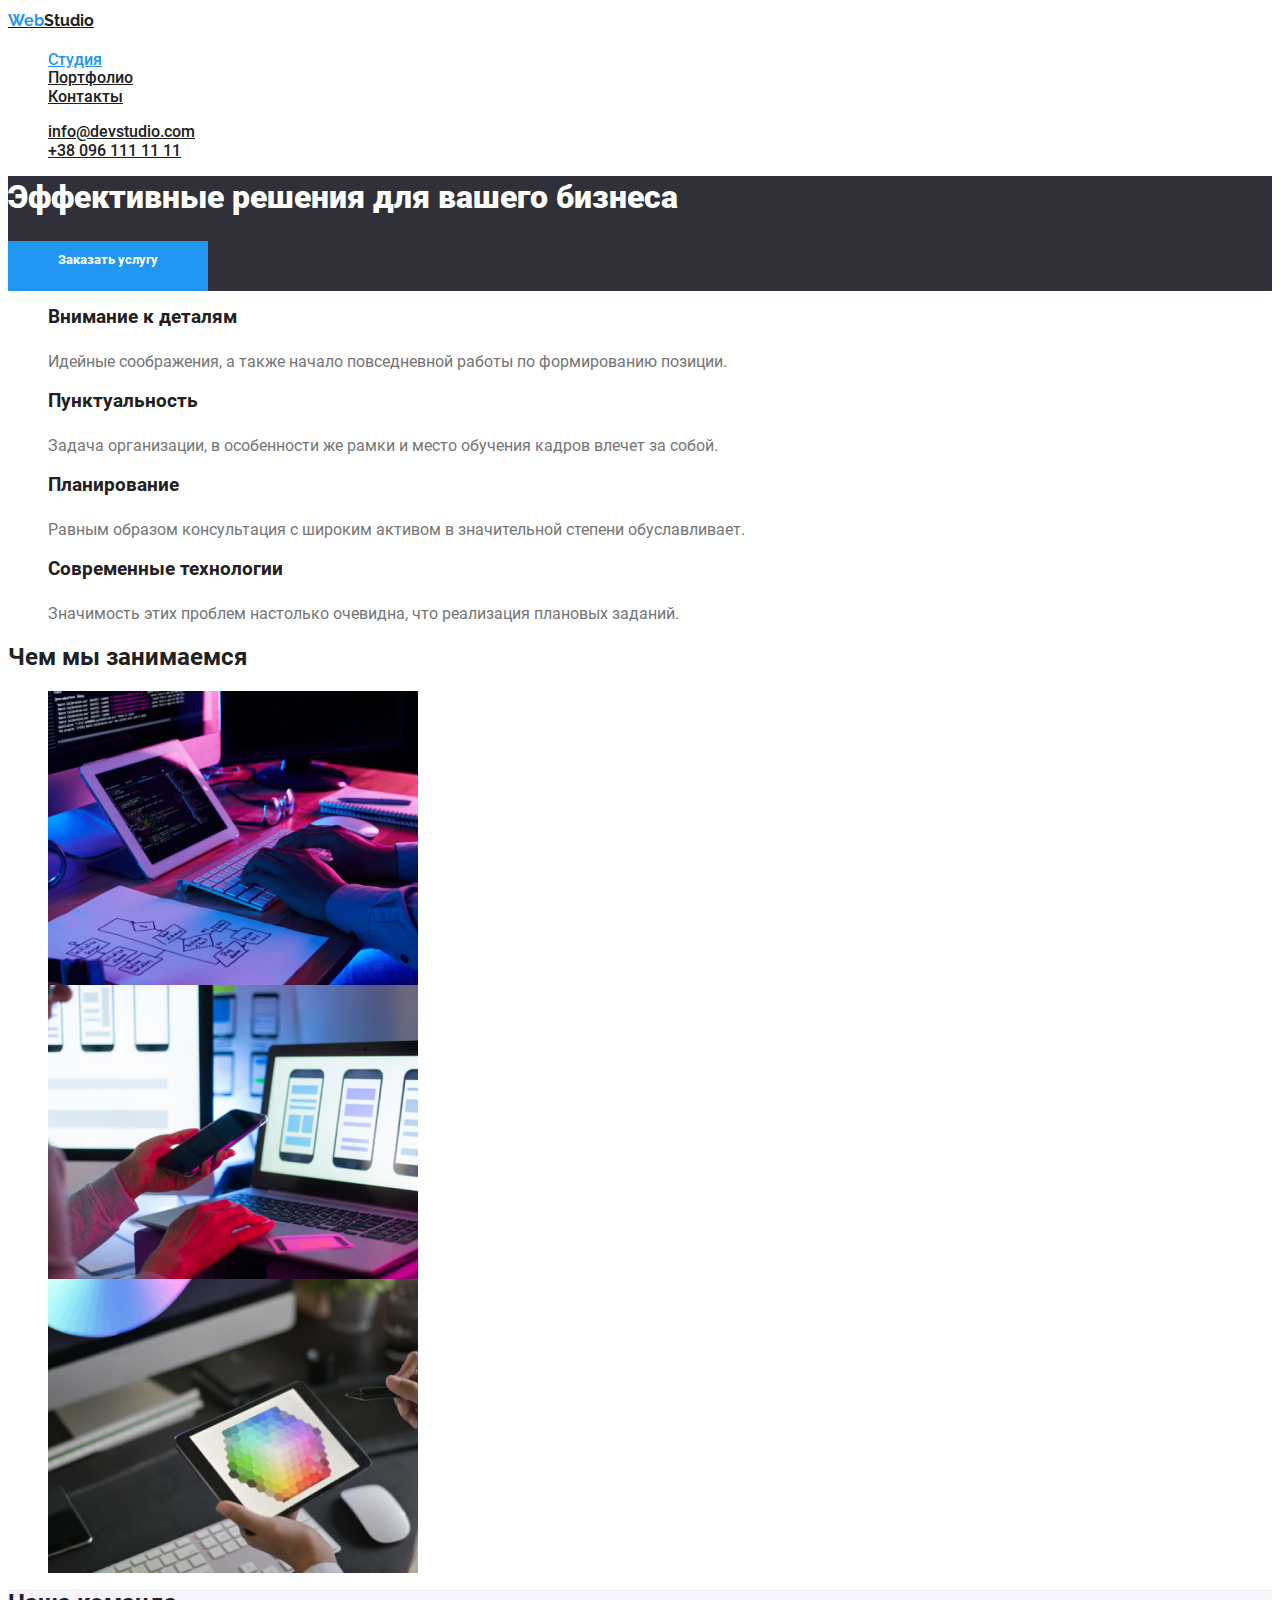
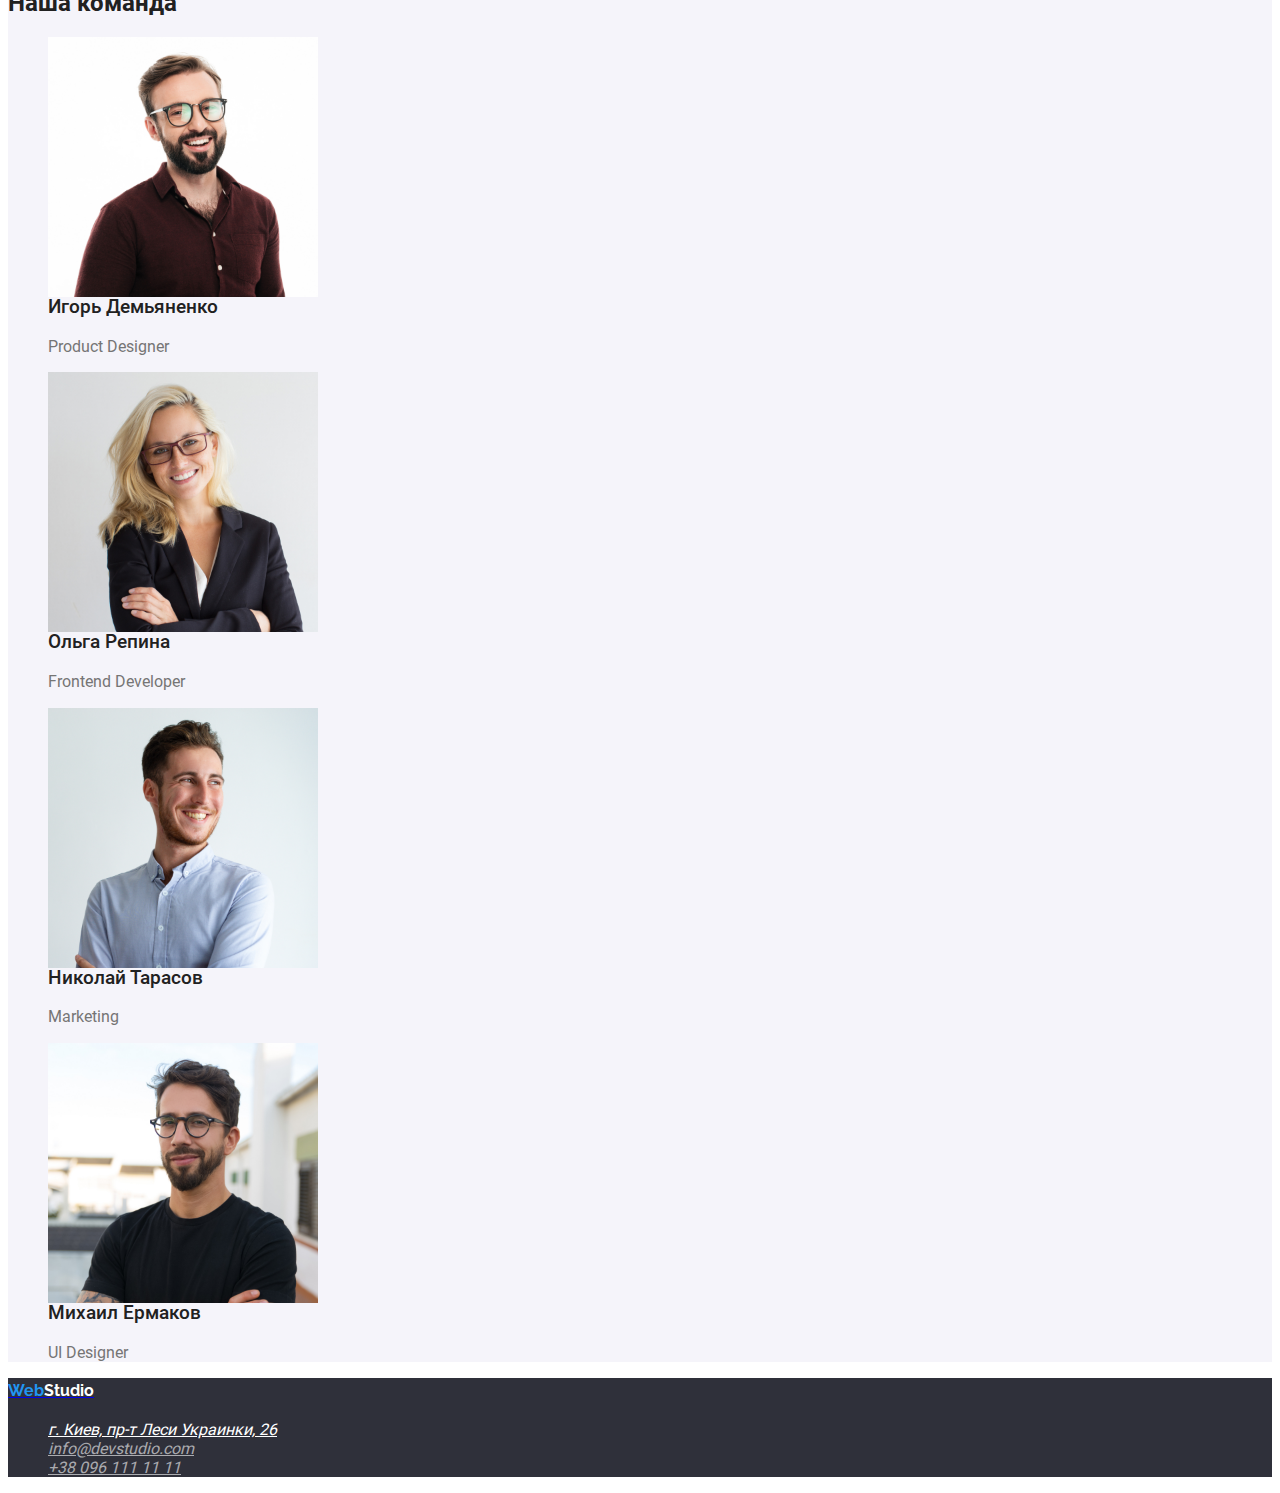
<file: index.html>
<!DOCTYPE html>
<html lang="ru">
<head>
    <meta charset="UTF-8">
    <meta name="viewport" content="width=device-width, initial-scale=1.0">
    <title>Студия</title>
    <link href="https://fonts.googleapis.com/css2?family=Raleway:wght@700&display=swap" rel="stylesheet">
    <link rel="stylesheet" href="./css/style.css">
</head>
<body class="body">
  <header class="header">
    <a href="index.html">
     <span class="logo-header">
       <span class="logo-web">Web</span><span class="logo-studio">Studio</span>
     </span>
    </a>
    <nav>
     <ul>
       <li><a class="link-menu link-studia" href="#contacts">Студия</a></li> 
       <li><a class="link-menu" href="portfolio.html">Портфолио</a></li>
       <li><a class="link-menu" href="index.html">Контакты</a></li> 
     </ul>
    </nav>
     <ul>
       <li><a class="link-contacts" href="mailto:info@devstudio.com">info@devstudio.com</a></li>
       <li><a class="link-contacts" href="tel:++380961111111">+38 096 111 11 11</a></li>
     </ul>
  </header> 
  <section class="service-order">
    <h1 class="service-order-text">Эффективные решения для вашего бизнеса</h1>
    <button class="button" type="button"><p class="button-text">Заказать услугу</p></button>
  </section>  
  <section class="description">
    <h2 hidden>description</h2>
    <ul>
      <li>
        <h3 class="description-heading">Внимание к деталям</h3>
        <p class="description-text">
          Идейные соображения, а также начало повседневной работы по формированию позиции.
        </p>
      </li>
      <li>
        <h3 class="description-heading">Пунктуальность</h3>
        <p class="description-text">
          Задача организации, в особенности же рамки и место обучения кадров влечет за собой.
        </p>
      </li>
      <li>
        <h3 class="description-heading">Планирование</h3>
        <p class="description-text">
          Равным образом консультация с широким активом в значительной степени обуславливает.
        </p>
      </li>
      <li>
        <h3 class="description-heading">Современные технологии</h3>
        <p class="description-text">
          Значимость этих проблем настолько очевидна, что реализация плановых заданий.
        </p>
      </li>
    </ul>
  </section>
  <section class="about">
    <h2 class="about-heading">Чем мы занимаемся</h2>
     <ul>
       <li>
         <img class="about-img" src="./images/activity/img.jpg" alt="" width="370" height="294"
         ></li>
       <li>
         <img class="about-img" src="./images/activity/img1.jpg" alt="" width="370" height="294"
         ></li>
       <li>
         <img class="about-img" src="./images/activity/img2.jpg" alt="" width="370" height="294">
        </li>
     </ul>
  </section>
  <section class="team">
    <h2 class="team-heading">Наша команда</h2>
    <ul>
      <li>
        <img class="team-img" src="./images/team/img1.jpg" alt="Игорь Демьяненко" width="270" height="260">
        <h3 class="worker-name">Игорь Демьяненко</h3>
        <p class="worker-position" lang="en">Product Designer</p>
      </li>
      <li>
        <img class="team-img" src="./images/team/img2.jpg" alt="Ольга Репина" width="270" height="260">
        <h3 class="worker-name">Ольга Репина</h3>
        <p class="worker-position" lang="en">Frontend Developer</p>
      </li>
      <li>
        <img class="team-img" src="./images/team/img3.jpg" alt="Николай Тарасов" width="270" height="260">
        <h3 class="worker-name">Николай Тарасов</h3>
        <p class="worker-position" lang="en">Marketing</p>
      </li>
      <li>
        <img class="team-img" src="./images/team/img4.jpg" alt="Михаил Ермаков" width="270" height="260">
        <h3 class="worker-name">Михаил Ермаков</h3>
        <p class="worker-position" lang="en">UI Designer</p>
      </li>
    </ul>
  </section>
  <footer class="footer">
    <a href="index.html">
      <span class="logo-footer">
        <span class="logo-web">Web</span><span class="logo-studio-footer">Studio</span>
      </span>
    </a>
    <address id="contacts">
     <ul>
      <li>
        <a class="footer-link-map" href="https://goo.gl/maps/ACdzL3tpui1tPzMU7" target="_blank" rel="noopener noreferer">г. Киев, пр-т Леси Украинки, 26</a>
      </li>
      <li>
        <a class="footer-link-contacts" href="mailto:info@devstudio.com">info@devstudio.com</a>
      </li>
      <li>
        <a class="footer-link-contacts" href="tel:++380961111111">+38 096 111 11 11</a>
      </li>
    </ul> 
    </address>
  </footer>
</body>
</html>
</file>
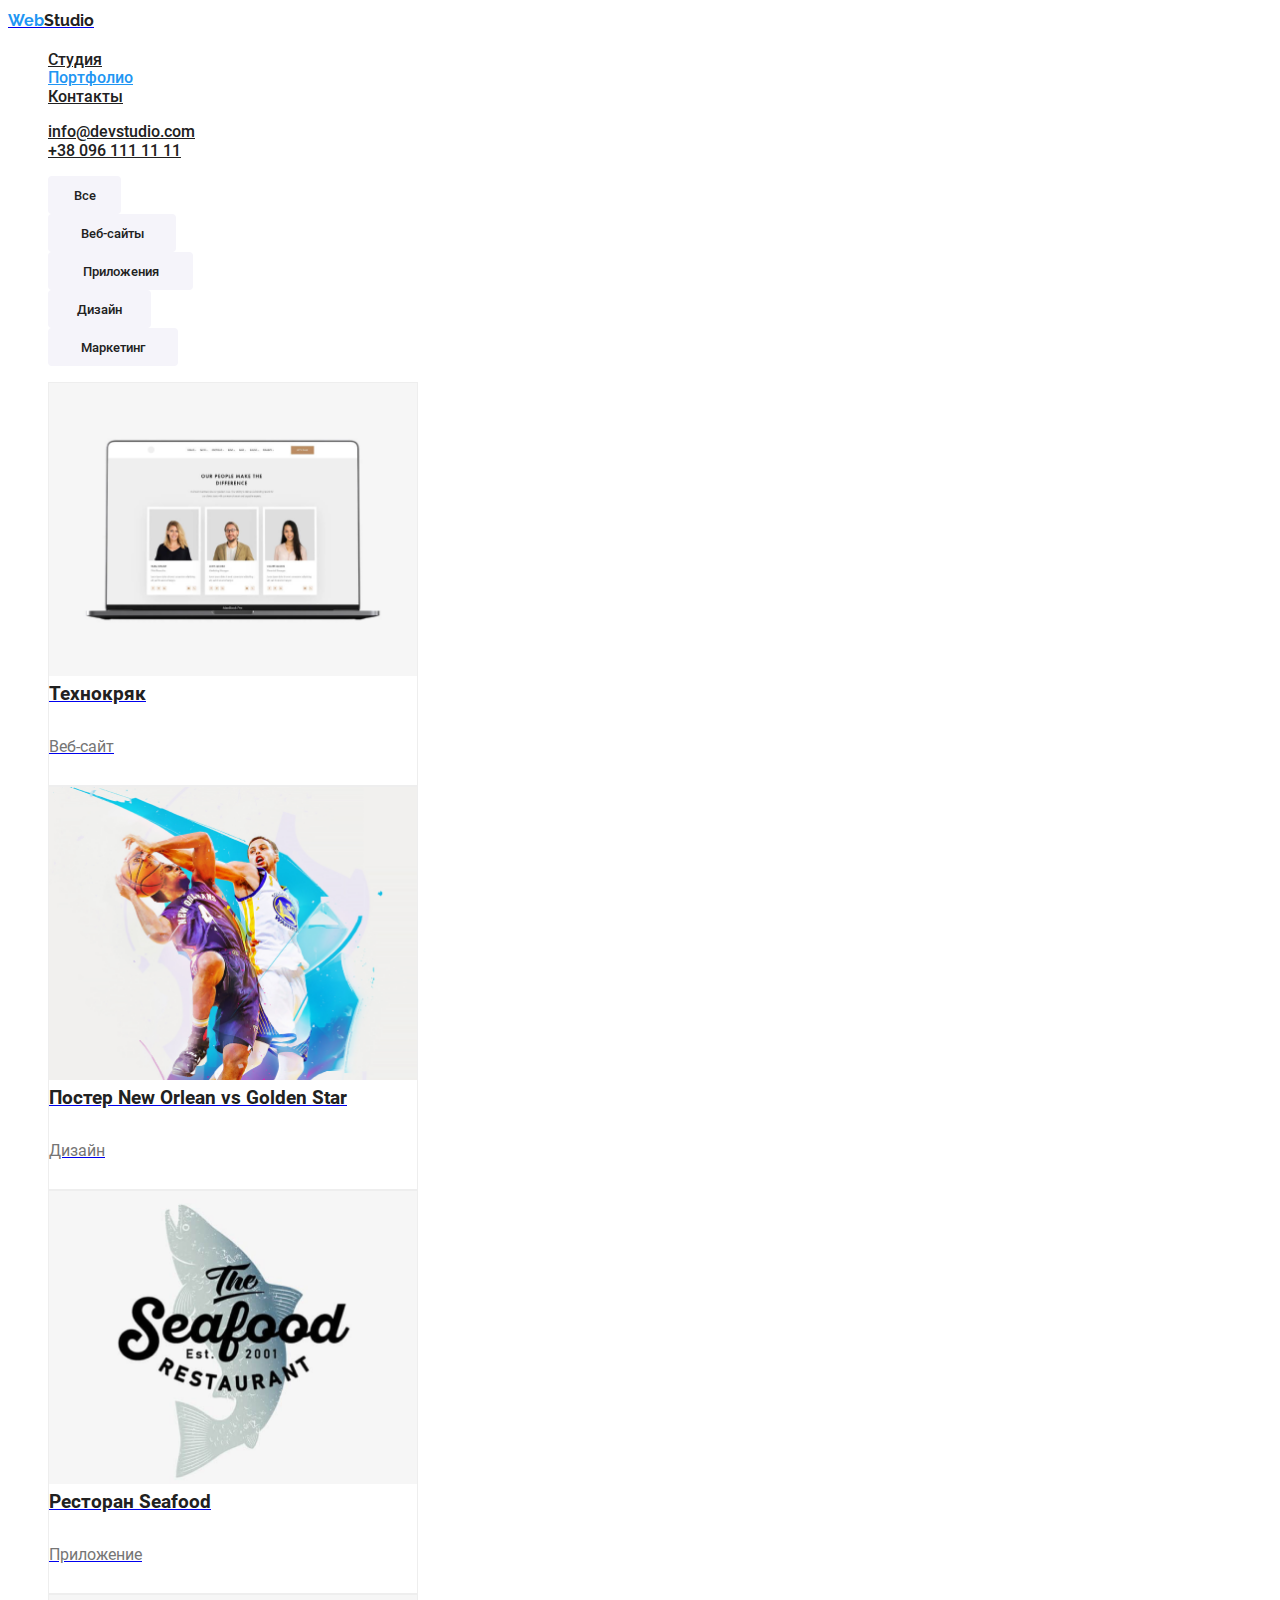
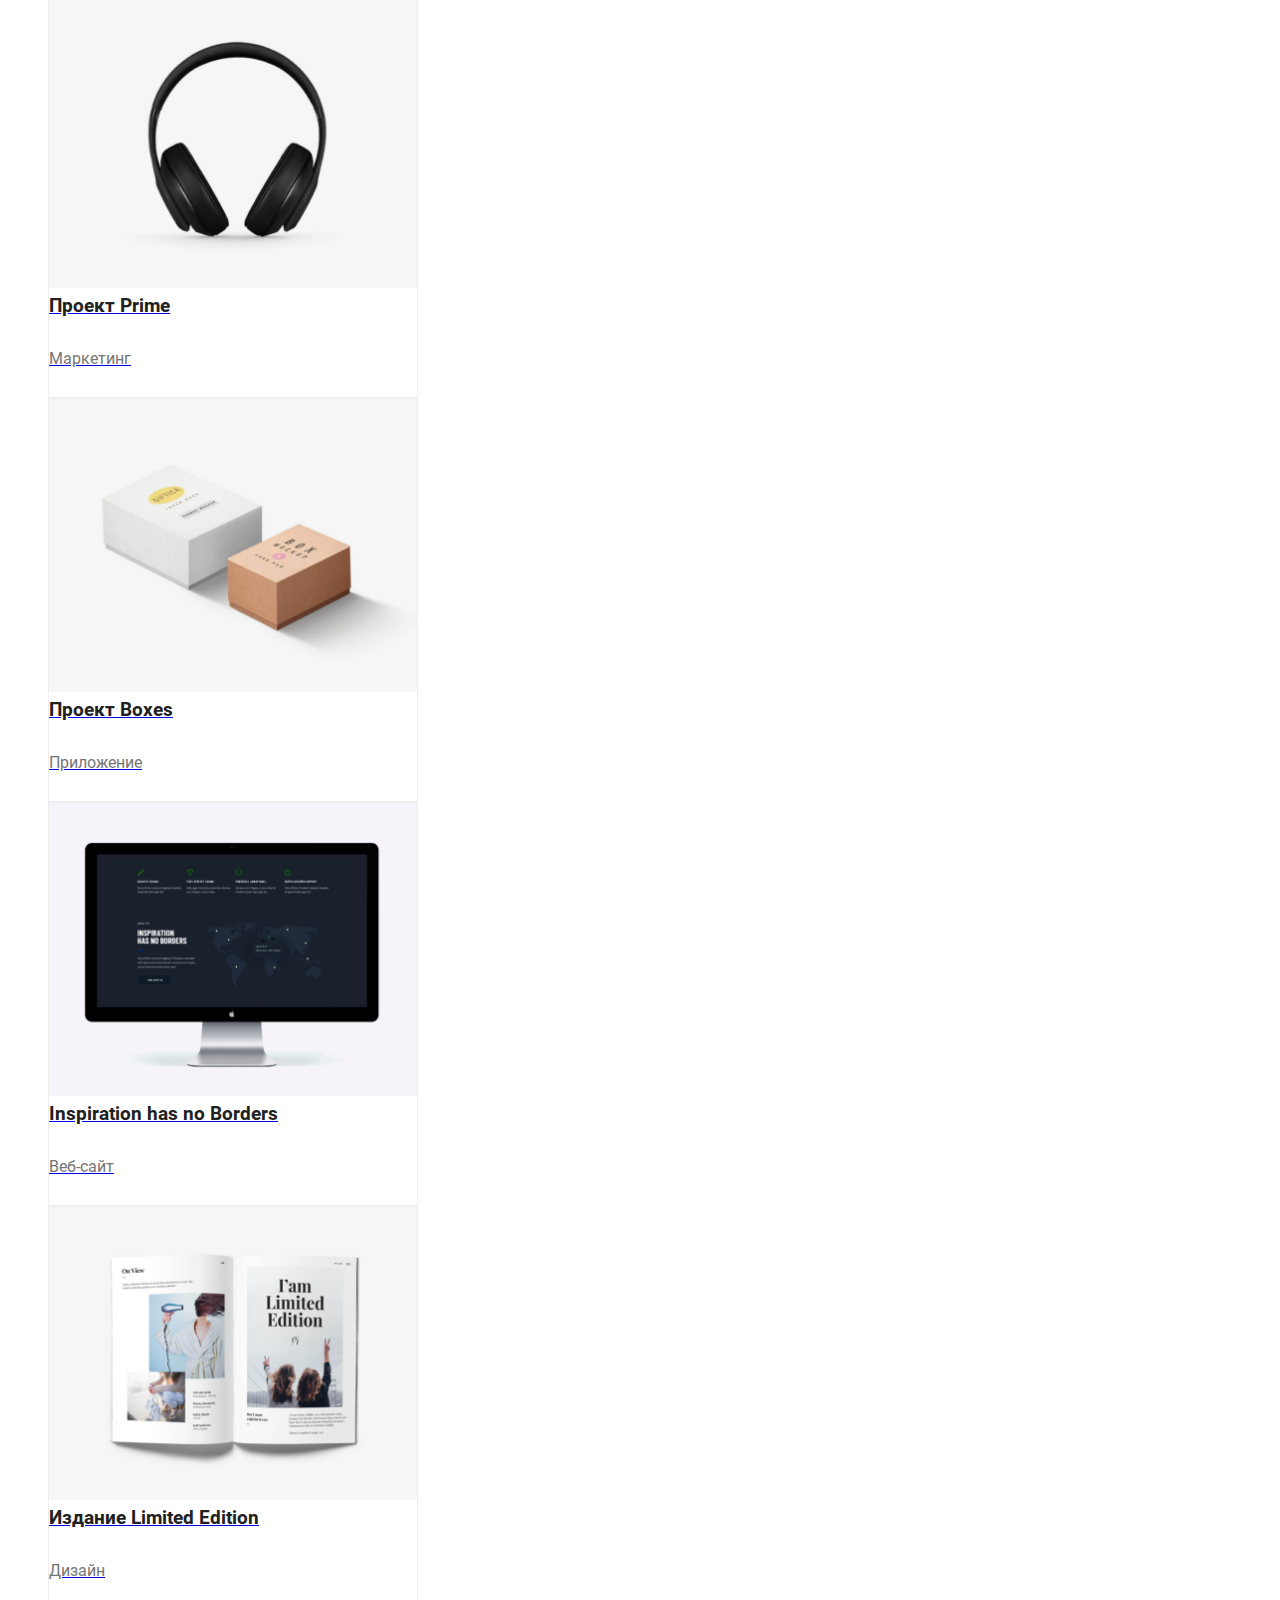
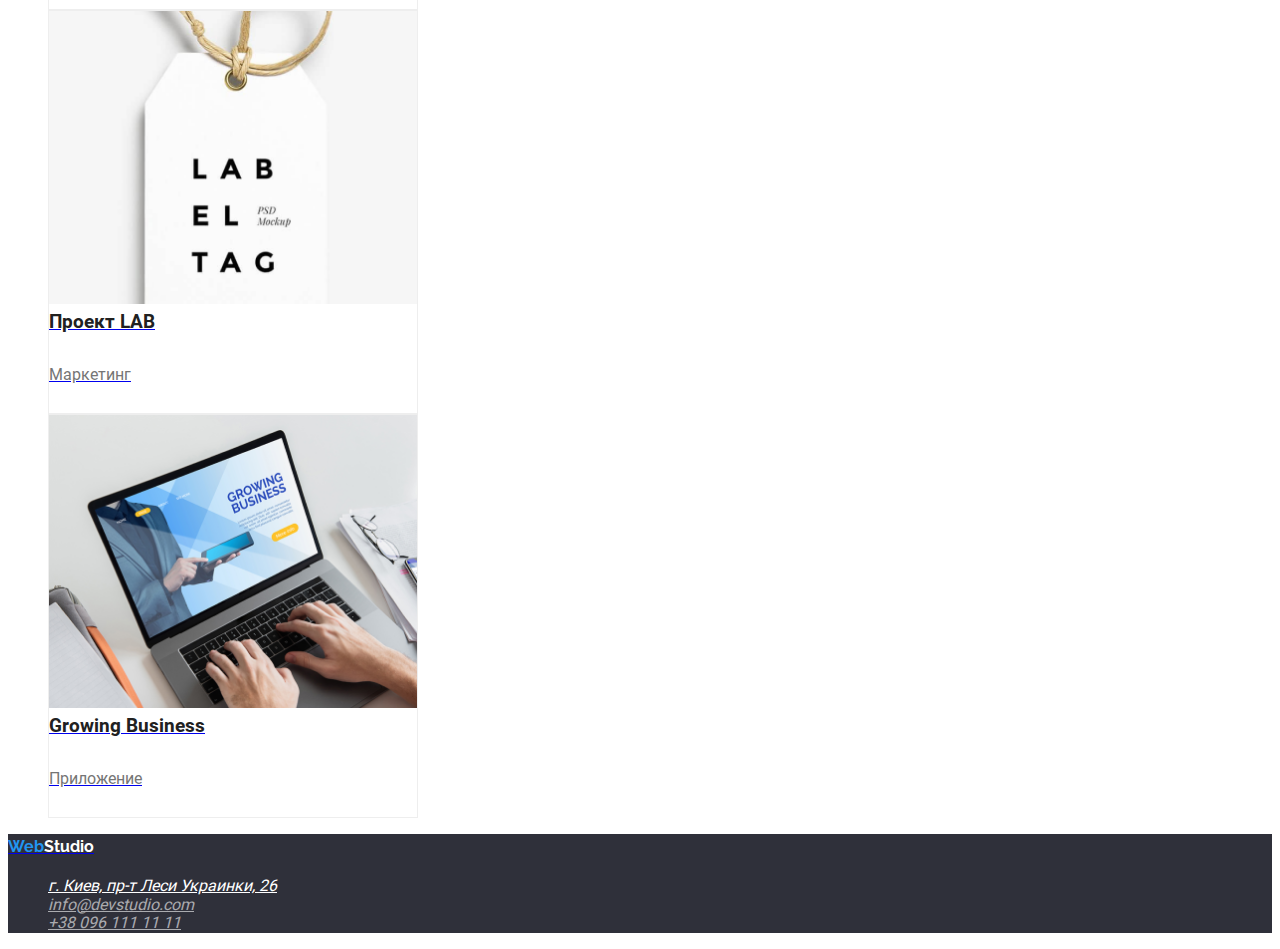
<file: portfolio.html>
<!DOCTYPE html>
<html lang="ru">
<head>
    <meta charset="UTF-8">
    <meta name="viewport" content="width=device-width, initial-scale=1.0">
    <title>Портфолио</title>
    <link href="https://fonts.googleapis.com/css2?family=Raleway:wght@700&display=swap" rel="stylesheet">
    <link rel="stylesheet" href="./css/portfolio.css">
</head>
<body>


    <header class="header">
        <a href="index.html">
         <span class="logo-header">
           <span class="logo-web">Web</span><span class="logo-studio">Studio</span>
         </span>
        </a>
        <nav>
         <ul>
           <li><a class="link-menu" href="index.html">Студия</a></li> 
           <li><a class="link-menu link-studia" href="portfolio.html">Портфолио</a></li>
           <li><a class="link-menu" href="index.html">Контакты</a></li> 
         </ul>
        </nav>
         <ul>
           <li><a class="link-contacts" href="mailto:info@devstudio.com">info@devstudio.com</a></li>
           <li><a class="link-contacts" href="tel:++380961111111">+38 096 111 11 11</a></li>
         </ul>
      </header>


      <section class="categories">
        <h2 hidden>categories</h2>
         <ul>
           <li>
             <button class="link-categories link-all">Все</button> 
           </li>
           <li> 
             <button class="link-categories link-web">Веб-сайты</button> 
           </li>
           <li> 
             <button class="link-categories link-annexes">Приложения</button>
           </li>
           <li>
             <button class="link-categories link-design">Дизайн</button>
           </li>
           <li>
             <button class="link-categories link-marketing">Маркетинг</button> 
           </li>
         </ul>
      </section> 


      <section class="portfolio">
        <h1 hidden>portfolio</h1>
          <ul>
            <li>
              <div class="link-portfolio">
               <a href="portfolio.html">
                <img class="portfolio-img" src="./images/portfolio/img1.png" alt="">
                  <h3 class="portfolio-heading" >Технокряк</h3>
                  <p class="portfolio-text" >Веб-сайт</p>
               </a>
              </div> 
            </li>
            <li>
              <div class="link-portfolio">
               <a href="portfolio.html">
                <img src="./images/portfolio/img2.png" alt="">
                  <h3 class="portfolio-heading" >Постер New Orlean vs Golden Star</h3>
                  <p class="portfolio-text" >Дизайн</p>
               </a>
              </div> 
            </li>
            <li>
              <div class="link-portfolio">
               <a href="portfolio.html">
                <img src="./images/portfolio/img3.png" alt="">
                  <h3 class="portfolio-heading" >Ресторан Seafood</h3>
                  <p class="portfolio-text" >Приложение</p>
               </a>
              </div> 
            </li>
            <li>
              <div class="link-portfolio">
               <a href="portfolio.html">
                <img src="./images/portfolio/img4.png" alt="">
                  <h3 class="portfolio-heading" >Проект Prime</h3>
                  <p class="portfolio-text" >Маркетинг</p>
               </a>
              </div> 
            </li>
            <li>
              <div class="link-portfolio">
               <a href="portfolio.html">
                <img src="./images/portfolio/img5.png" alt="">
                  <h3 class="portfolio-heading" >Проект Boxes</h3>
                  <p class="portfolio-text" >Приложение</p>
               </a>
              </div> 
            </li>
            <li>
              <div class="link-portfolio">
               <a href="portfolio.html">
                <img src="./images/portfolio/img6.png" alt="">
                  <h3 class="portfolio-heading" >Inspiration has no Borders</h3>
                  <p class="portfolio-text" >Веб-сайт</p>
               </a>
              </div> 
            </li>
            <li>
              <div class="link-portfolio">
               <a href="portfolio.html">
                <img src="./images/portfolio/img7.png" alt="">
                  <h3 class="portfolio-heading" >Издание Limited Edition</h3>
                  <p class="portfolio-text" >Дизайн</p>
               </a>
              </div> 
            </li>
            <li>
              <div class="link-portfolio">
               <a href="portfolio.html">
                <img src="./images/portfolio/img8.png" alt="">
                  <h3 class="portfolio-heading" >Проект LAB</h3>
                  <p class="portfolio-text" >Маркетинг</p>
               </a>
              </div> 
            </li>
            <li>
              <div class="link-portfolio">
               <a href="portfolio.html">
                <img src="./images/portfolio/img9.png" alt="">
                  <h3 class="portfolio-heading" >Growing Business</h3>
                  <p class="portfolio-text" >Приложение</p>
               </a>
              </div> 
            </li>
          </ul>
      </section>


      <footer class="footer">
        <a href="index.html">
          <span class="logo-footer">
            <span class="logo-web">Web</span><span class="logo-studio-footer">Studio</span>
          </span>
        </a>
        <address id="contacts">
         <ul>
          <li>
            <a class="footer-link-map" href="https://goo.gl/maps/ACdzL3tpui1tPzMU7" target="_blank" rel="noopener noreferer">г. Киев, пр-т Леси Украинки, 26</a>
          </li>
          <li>
            <a class="footer-link-contacts" href="mailto:info@devstudio.com">info@devstudio.com</a>
          </li>
          <li>
            <a class="footer-link-contacts" href="tel:++380961111111">+38 096 111 11 11</a>
          </li>
        </ul> 
        </address>
      </footer>  
    
</body>
</html>
</file>
<file: css/style.css>
/* roboto-regular - latin_cyrillic */
@font-face {
    font-family: 'Roboto';
    font-style: normal;
    font-weight: 400;
    src: url('../fonts/roboto-v20-latin_cyrillic-regular.eot'); /* IE9 Compat Modes */
    src: local('Roboto'), local('Roboto-Regular'),
         url('../fonts/roboto-v20-latin_cyrillic-regular.eot?#iefix') format('embedded-opentype'), /* IE6-IE8 */
         url('../fonts/roboto-v20-latin_cyrillic-regular.woff2') format('woff2'), /* Super Modern Browsers */
         url('../fonts/roboto-v20-latin_cyrillic-regular.woff') format('woff'), /* Modern Browsers */
         url('../fonts/roboto-v20-latin_cyrillic-regular.ttf') format('truetype'), /* Safari, Android, iOS */
         url('../fonts/roboto-v20-latin_cyrillic-regular.svg#Roboto') format('svg'); /* Legacy iOS */
  }
  
  @font-face {
    font-family: 'Roboto';
    font-style: normal;
    font-weight: 500;
    src: url('../fonts/roboto-v20-latin_cyrillic-500.eot'); /* IE9 Compat Modes */
    src: local('Roboto Medium'), local('Roboto-Medium'),
         url('../fonts/roboto-v20-latin_cyrillic-500.eot?#iefix') format('embedded-opentype'), /* IE6-IE8 */
         url('../fonts/roboto-v20-latin_cyrillic-500.woff2') format('woff2'), /* Super Modern Browsers */
         url('../fonts/roboto-v20-latin_cyrillic-500.woff') format('woff'), /* Modern Browsers */
         url('../fonts/roboto-v20-latin_cyrillic-500.ttf') format('truetype'), /* Safari, Android, iOS */
         url('../fonts/roboto-v20-latin_cyrillic-500.svg#Roboto') format('svg'); /* Legacy iOS */
  }
  
  @font-face {
    font-family: 'Roboto';
    font-style: normal;
    font-weight: 700;
    src: url('../fonts/roboto-v20-latin_cyrillic-700.eot'); /* IE9 Compat Modes */
    src: local('Roboto Bold'), local('Roboto-Bold'),
         url('../fonts/roboto-v20-latin_cyrillic-700.eot?#iefix') format('embedded-opentype'), /* IE6-IE8 */
         url('../fonts/roboto-v20-latin_cyrillic-700.woff2') format('woff2'), /* Super Modern Browsers */
         url('../fonts/roboto-v20-latin_cyrillic-700.woff') format('woff'), /* Modern Browsers */
         url('../fonts/roboto-v20-latin_cyrillic-700.ttf') format('truetype'), /* Safari, Android, iOS */
         url('../fonts/roboto-v20-latin_cyrillic-700.svg#Roboto') format('svg'); /* Legacy iOS */
  }
  
  @font-face {
    font-family: 'Roboto';
    font-style: normal;
    font-weight: 900;
    src: url('../fonts/roboto-v20-latin_cyrillic-900.eot'); /* IE9 Compat Modes */
    src: local('Roboto Black'), local('Roboto-Black'),
         url('../fonts/roboto-v20-latin_cyrillic-900.eot?#iefix') format('embedded-opentype'), /* IE6-IE8 */
         url('../fonts/roboto-v20-latin_cyrillic-900.woff2') format('woff2'), /* Super Modern Browsers */
         url('../fonts/roboto-v20-latin_cyrillic-900.woff') format('woff'), /* Modern Browsers */
         url('../fonts/roboto-v20-latin_cyrillic-900.ttf') format('truetype'), /* Safari, Android, iOS */
         url('../fonts/roboto-v20-latin_cyrillic-900.svg#Roboto') format('svg'); /* Legacy iOS */
  }

:root {
    --black: #212121;
    --light-grey: #757575;
    --blue: #2196F3;
    --white: #ffffff;
    --background-dark-grey: #2F303A;
    --background-light-grey: #F5F4FA;
}

html {
    box-sizing: border-box;
}

*,
*::before,
*::after {
    box-sizing: inherit;
}

  .body {
    font-family: roboto, sans-serif;
    font-Weight: 400
    font-size: 14px;
    line-height: 1.17;
  }

  img {
    display: block;
    width: 100%;
    height: auto;
}

h1,
h2,
h3,
p {
  margin-top: 0;
}

ul {
    list-style: none;
}

.header {
    background-color: var(--white);
}

.logo-header {
    font-family: Raleway;
    font-weight: 700;
    line-height: 1.67;
}



.logo-web {
    color: var(--blue);
}

.logo-studio {
    color: var(--black);
}

.link-contacts {
    color: var(--black);
    font-family: roboto;
    font-weight: 500;
    line-height: 1.17;
}

.link-contacts:hover {
    color: var(--blue);
}

..link-contacts:focus {
    color: var(--blue);
}

.link-menu {
    color: var(--black);
    font-family: roboto;
    font-weight: 500;
    line-height: 1.17;
}

.link-studia {
    color: var(--blue);
}

.link-menu:hover {
    color: var(--blue);
}

.service-order {
    background-color: var(--background-dark-grey);
}

.button {
    width: 200px;
    height: 50px;
    background-color: var(--blue);
    border: 0px;
}

.button-text {
    color: var(--white);
    font-family: roboto;
    font-weight: 700;
}

.service-order-text {
    color: var(--white);
    font-family: roboto;
    font-weight: 900;
    line-height: 1.36;
}

.description {
    background-color: var(--white);
}

.description-heading {
    color: var(--black);
    font-family: roboto;
    font-weight: 700;
    line-height: 1.17;
}

.description-text {
    color: var(--light-grey);
    font-family: roboto;
    font-weight: 400;
    line-height: 1.71;
}

.about-img {
    width: 370px;
    height: 294px;
}

.about-heading {
    color: var(--black);
    font-family: roboto;
    font-weight: 700;
    line-height: 1.17;
}

.team-img {
    width: 270px;
    height: 260px;
}

.team {
    background-color: var(--background-light-grey);
}

.team-heading {
    color: var(--black);
    font-family: roboto;
    font-weight: 700;
    line-height: 1.17;
}

.worker-name {
    color: var(--black);
    font-family: roboto;
    font-weight: 500;
    line-height: 1.17;
}

.worker-position {
    color: var(--light-grey);
    font-family: roboto;
    font-weight: 400;
    line-height: 1.17;
}

.footer {
    background-color: var(--background-dark-grey);
}

.footer-link-map {
    color: var(--white);
    font-family: roboto;
    font-weight: 400;
    line-height: 1.17;
}

.footer-link-map:hover {
    color: var(--blue);
}

.footer-link-contacts {
    color: rgba(255, 255, 255, 0.6);
    font-family: roboto;
    font-weight: 400;
    line-height: 1.17;
}

.footer-link-contacts:hover {
    color: rgba(33, 150, 243, 1);
}

.footer-link-contacts:focus {
    color: rgba(33, 150, 243, 1);
}

.logo-studio-footer {
    color: var(--white);
}

.logo-footer {
    font-family: Raleway;
    font-weight: 700;
    line-height: 1.67;
}
</file>
<file: css/portfolio.css>
/* roboto-regular - latin_cyrillic */
@font-face {
    font-family: 'Roboto';
    font-style: normal;
    font-weight: 400;
    src: url('../fonts/roboto-v20-latin_cyrillic-regular.eot'); /* IE9 Compat Modes */
    src: local('Roboto'), local('Roboto-Regular'),
         url('../fonts/roboto-v20-latin_cyrillic-regular.eot?#iefix') format('embedded-opentype'), /* IE6-IE8 */
         url('../fonts/roboto-v20-latin_cyrillic-regular.woff2') format('woff2'), /* Super Modern Browsers */
         url('../fonts/roboto-v20-latin_cyrillic-regular.woff') format('woff'), /* Modern Browsers */
         url('../fonts/roboto-v20-latin_cyrillic-regular.ttf') format('truetype'), /* Safari, Android, iOS */
         url('../fonts/roboto-v20-latin_cyrillic-regular.svg#Roboto') format('svg'); /* Legacy iOS */
  }
 
  @font-face {
    font-family: 'Roboto';
    font-style: normal;
    font-weight: 500;
    src: url('../fonts/roboto-v20-latin_cyrillic-500.eot'); /* IE9 Compat Modes */
    src: local('Roboto Medium'), local('Roboto-Medium'),
         url('../fonts/roboto-v20-latin_cyrillic-500.eot?#iefix') format('embedded-opentype'), /* IE6-IE8 */
         url('../fonts/roboto-v20-latin_cyrillic-500.woff2') format('woff2'), /* Super Modern Browsers */
         url('../fonts/roboto-v20-latin_cyrillic-500.woff') format('woff'), /* Modern Browsers */
         url('../fonts/roboto-v20-latin_cyrillic-500.ttf') format('truetype'), /* Safari, Android, iOS */
         url('../fonts/roboto-v20-latin_cyrillic-500.svg#Roboto') format('svg'); /* Legacy iOS */
  }
 
  @font-face {
    font-family: 'Roboto';
    font-style: normal;
    font-weight: 700;
    src: url('../fonts/roboto-v20-latin_cyrillic-700.eot'); /* IE9 Compat Modes */
    src: local('Roboto Bold'), local('Roboto-Bold'),
         url('../fonts/roboto-v20-latin_cyrillic-700.eot?#iefix') format('embedded-opentype'), /* IE6-IE8 */
         url('../fonts/roboto-v20-latin_cyrillic-700.woff2') format('woff2'), /* Super Modern Browsers */
         url('../fonts/roboto-v20-latin_cyrillic-700.woff') format('woff'), /* Modern Browsers */
         url('../fonts/roboto-v20-latin_cyrillic-700.ttf') format('truetype'), /* Safari, Android, iOS */
         url('../fonts/roboto-v20-latin_cyrillic-700.svg#Roboto') format('svg'); /* Legacy iOS */
  }
 
  @font-face {
    font-family: 'Roboto';
    font-style: normal;
    font-weight: 900;
    src: url('../fonts/roboto-v20-latin_cyrillic-900.eot'); /* IE9 Compat Modes */
    src: local('Roboto Black'), local('Roboto-Black'),
         url('../fonts/roboto-v20-latin_cyrillic-900.eot?#iefix') format('embedded-opentype'), /* IE6-IE8 */
         url('../fonts/roboto-v20-latin_cyrillic-900.woff2') format('woff2'), /* Super Modern Browsers */
         url('../fonts/roboto-v20-latin_cyrillic-900.woff') format('woff'), /* Modern Browsers */
         url('../fonts/roboto-v20-latin_cyrillic-900.ttf') format('truetype'), /* Safari, Android, iOS */
         url('../fonts/roboto-v20-latin_cyrillic-900.svg#Roboto') format('svg'); /* Legacy iOS */
  }

  :root {
    --black: #212121;
    --light-grey: #757575;
    --blue: #2196F3;
    --white: #ffffff;
    --background-dark-grey: #2F303A;
    --background-light-grey: #F5F4FA;
}  

  html {
    box-sizing: border-box;
}

*,
*::before,
*::after {
    box-sizing: inherit;
}

  .body {
    font-family: roboto, sans-serif;
    font-Weight: 400
    font-size: 14px;
    line-height: 1.17;
  } 

  h1,
  h2,
  h3,
  p {
    margin-top: 0;
  }

img {
    display: block;
    width: 100%;
    height: auto;
}

  .logo-header {
    font-family: Raleway;
    font-weight: 700;
    line-height: 1.67;
}

.header {
    background-color: var(--white);
}

.logo-web {
    color: var(--blue);
}

.logo-studio {
    color: var(--black);
}

.link-contacts {
    color: var(--black);
    font-family: roboto;
    font-weight: 500;
    line-height: 1.17;
}

.link-contacts:hover {
    color: var(--blue);
}

..link-contacts:focus {
    color: var(--blue);
}

.link-menu {
    color: var(--black);
    font-family: roboto;
    font-weight: 500;
    line-height: 1.17;
}

.link-studia {
    color: var(--blue);
}

.link-menu:hover {
    color: var(--blue);
}

.footer {
    background-color: var(--background-dark-grey);
}

.footer-link-map {
    color: var(--white);
}

.footer-link-map:hover {
    color: var(--blue);
}

.footer-link-contacts {
    color: rgba(255, 255, 255, 0.6);
}

.footer-link-contacts:hover {
    color: rgba(33, 150, 243, 1);
}

.footer-link-contacts:focus {
    color: rgba(33, 150, 243, 1);
}

.logo-studio-footer {
    color: var(--white);
}

ul {
    list-style: none;
}

.link-categories {
    background-color: var(--background-light-grey);
    color: var(--black);
    font-family: roboto;
    font-weight: 500;
    line-height: 1.62;
    border-width: 0px;
    border-radius: 4px;

}

.link-categories:hover {
    display: inline-block;
    background-color: var(--blue);
    color: var(--white);
}

.link-categories:focus {
    display: inline-block;
    background-color: var(--blue);
    color: var(--white);
}

.link-all {
    width: 73px;
    height: 38px;
}

.link-web {
    width: 128px;
    height: 38px;
}

.link-annexes {
    width: 145px;
    height: 38px;
}

.link-design {
    width: 103px;
    height: 38px;
}

.link-marketing {
    width: 130px;
    height: 38px;
}

.link-portfolio {
    box-sizing: border-box;
    width: 370px;
    height: 404px;
    border: 1px solid #eee;
}

portfolio-img {
    width: 370px;
    height: 294px;
}

.portfolio-heading {
    color: var(--black);
    font-family: roboto;
    font-weight: 700;
    line-height: 2;
}

.portfolio-text {
    color: var(--light-grey);
    font-family: roboto;
    font-weight: 400;
    line-height: 1.87;
}

.footer {
    background-color: var(--background-dark-grey);
}

.footer-link-map {
    color: var(--white);
    font-family: roboto;
    font-weight: 400;
    line-height: 1.17;
}

.footer-link-map:hover {
    color: var(--blue);
}

.footer-link-contacts {
    color: rgba(255, 255, 255, 0.6);
    font-family: roboto;
    font-weight: 400;
    line-height: 1.17;
}

.footer-link-contacts:hover {
    color: rgba(33, 150, 243, 1);
}

.footer-link-contacts:focus {
    color: rgba(33, 150, 243, 1);
}

.logo-studio-footer {
    color: var(--white);
}

.logo-footer {
    font-family: Raleway;
    font-weight: 700;
    line-height: 1.67;
}
</file>
